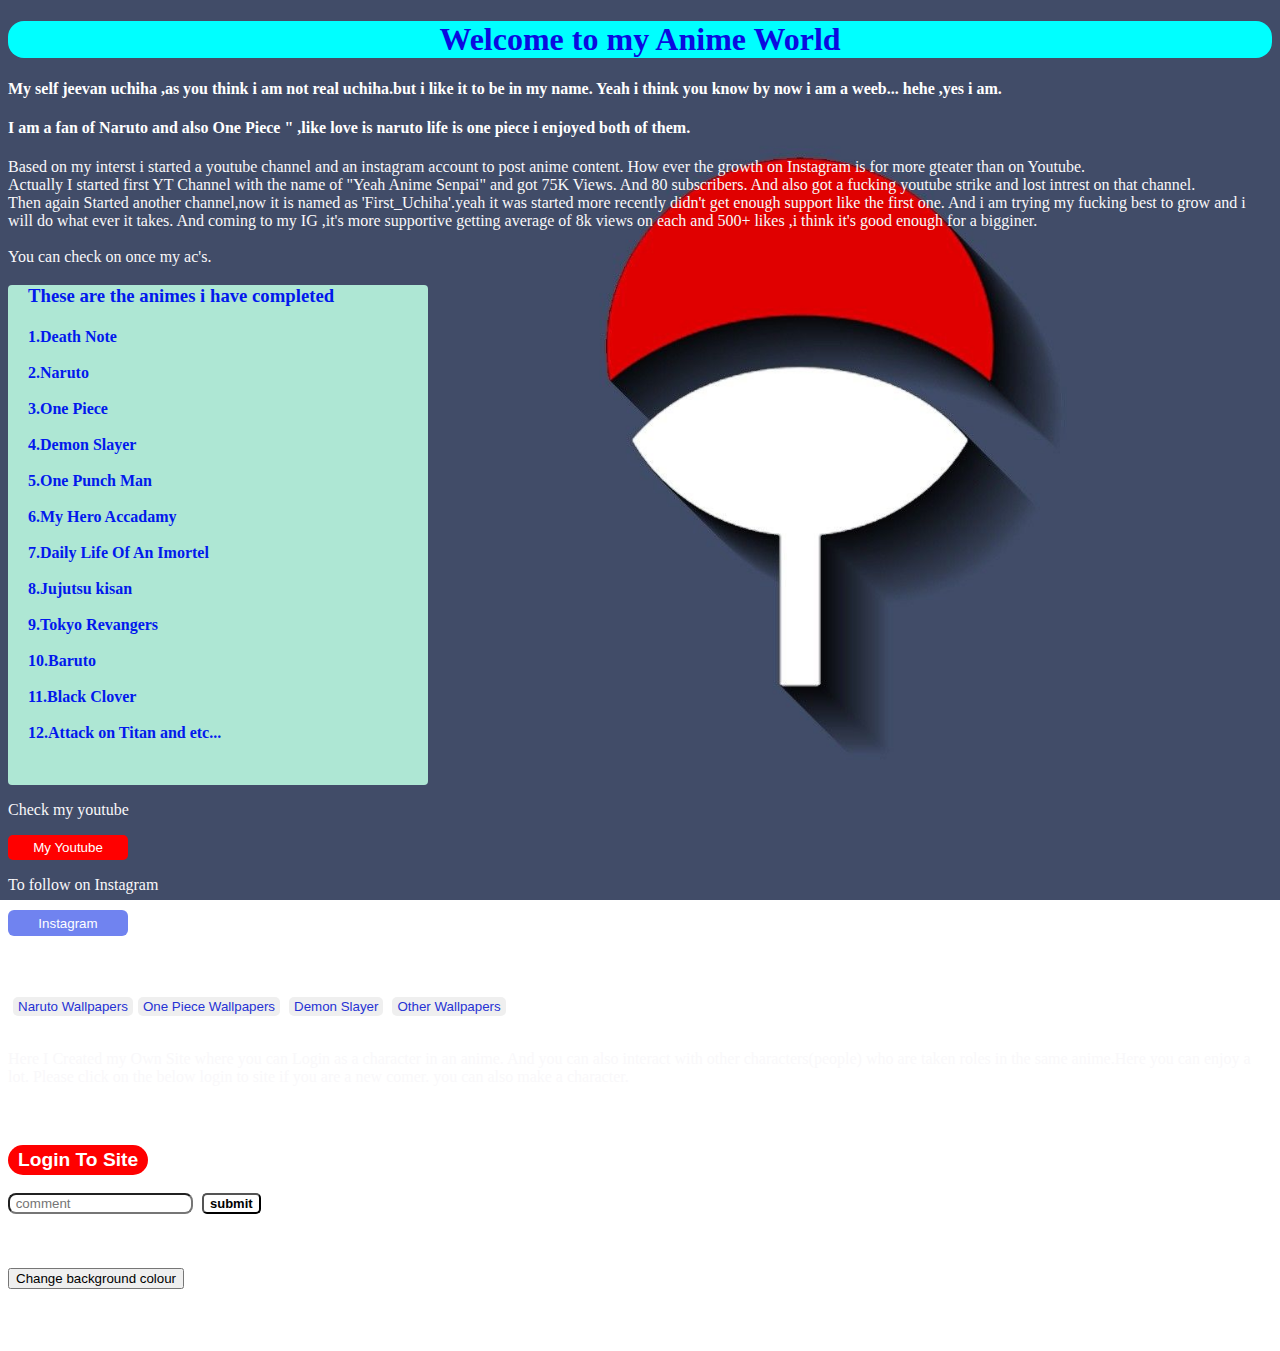
<file: index.html>
<!DOCTYPE html>
<html lang="en">
<head>
    <meta charset="UTF-8">
    <meta http-equiv="X-UA-Compatible" content="IE=edge">
    <meta name="viewport" content="width=device-width, initial-scale=1.0">
    <title>First Site by jeevan</title>
    <link rel="stylesheet" href="style.css">
</head>
<body>
    <style>
       
    </style>
    <div class="al">
   
    <h1 class="htt">Welcome to my Anime World</h1>
    <div>
        <h4 class="h4">My self jeevan uchiha ,as you think i am not real uchiha.but i like it to be in my name.
            Yeah i think you know by now i am a weeb...  hehe ,yes i am.
        </h4>
        <h4 class="h4">I am a fan of Naruto and also One Piece "
            ,like love is naruto life is one piece i enjoyed both of them.
        </h4>
        <p>Based on my interst i started a youtube channel and an instagram account to post anime content.
            How ever the growth on Instagram is for more gteater than on Youtube.
            <br>
            Actually I started first YT Channel with the name of "Yeah Anime Senpai" and got 75K Views.
            And 80 subscribers.
            And also got a fucking youtube strike and lost intrest on that channel.
            <br>
            Then again Started another channel,now it is named as 'First_Uchiha'.yeah it was started more recently didn't get enough support like the first one. And i am trying my fucking best to grow and i will do what ever it takes.
            And coming to my IG ,it's more supportive getting average of 8k views on each and 500+ likes ,i think it's good enough for a bigginer. 
            <br>
            <br>
            You can check on once my ac's.
        </p>
        <div>
            <div class="anime_list">
                <h3>
                    These are the animes i have completed
    
                    <h4>
                        1.Death Note 
                        <br><br>
                        2.Naruto
                        <br><br>
                        3.One Piece 
                        <br><br>
                        4.Demon Slayer 
                        <br><br>
                        5.One Punch Man
                        <br><br>
                        6.My Hero Accadamy
                        <br><br>
                        7.Daily Life Of An Imortel 
                        <br><br>
                        8.Jujutsu kisan 
                        <br><br>
                        9.Tokyo Revangers 
                        <br><br>
                        10.Baruto 
                        <br><br>
                        11.Black Clover 
                        <br><br>
                        12.Attack on Titan 
                        and etc...
            
                    </h4>
                </h3>
    
            </div>
        </div>

        <div>
            <p>Check my youtube </p>
            <a href="https://www.youtube.com/channel/UCDNmr3gsLQClIbqhnCjZ0MA/featured" target="_blank">
                <button class="youtube" >
                    My Youtube
                </button>
            </a>
            <p>To follow on Instagram</p>
            <a href="https://instagram.com/first_uchiha__?igshid=YmMyMTA2M2Y=" target="_blank">
            <button class="insta">
                Instagram
            </button>

           </a>


        </div>

    </div>
<!--
    </div>


    <h3 class="insta_icon">
        <a href="https://www.youtube.com/channel/UCDNmr3gsLQClIbqhnCjZ0MA/featured" target="_blank" class="youtube-icon">
        <img src="/images/icons8-youtube-logo-48.png"  alt="">

            </a>
            <a href="https://instagram.com/first_uchiha__?igshid=YmMyMTA2M2Y="target="_blank" >
             <img src="/images/icons8-instagram-480.png" height="40px" alt="">
            </a>
         </h3>
 -->    <h4 style="color: white;">For wallpapers</h4>
        <div>
            <button class="wallpaperes">Naruto Wallpapers</button><button class="wallpaperes">One Piece Wallpapers</button>
            <button class="wallpaperes">Demon Slayer</button>
            <button class="wallpaperes">Other Wallpapers
            </button>
            
        </div>
        <br>
        <div>
            <p>Here I Created my Own Site where you can Login as a character in an anime. And you can also interact with other characters(people) who are taken roles in the same anime.Here you can enjoy a lot. Please click on the below login to site if you are a new comer. you can also make a character.
            <br>
            <h3 style="color:rgb(255, 255, 255);">Note: If anyone already taken a role you can't take that <span style="text-decoration:underline;">role again.</span> </h3>
            </p>
            <a href="newfile.html" target="_blank">
                <button class="login">Login To Site</button>
            </a>
            <br><br>
            <input class="tex" type="text" placeholder=" comment"> <button class="sub" onclick="fat()" >submit</button></input>
            <br>
            <script>

                function fat(){
                        alert("Your Comment Submitted");
                }

            </script>
            <br><br><br>
            <a href="background.html">
                <button>Change background colour</button>
            </a>

        </div>
<br><br><br>


    
</body>
</html>
</file>
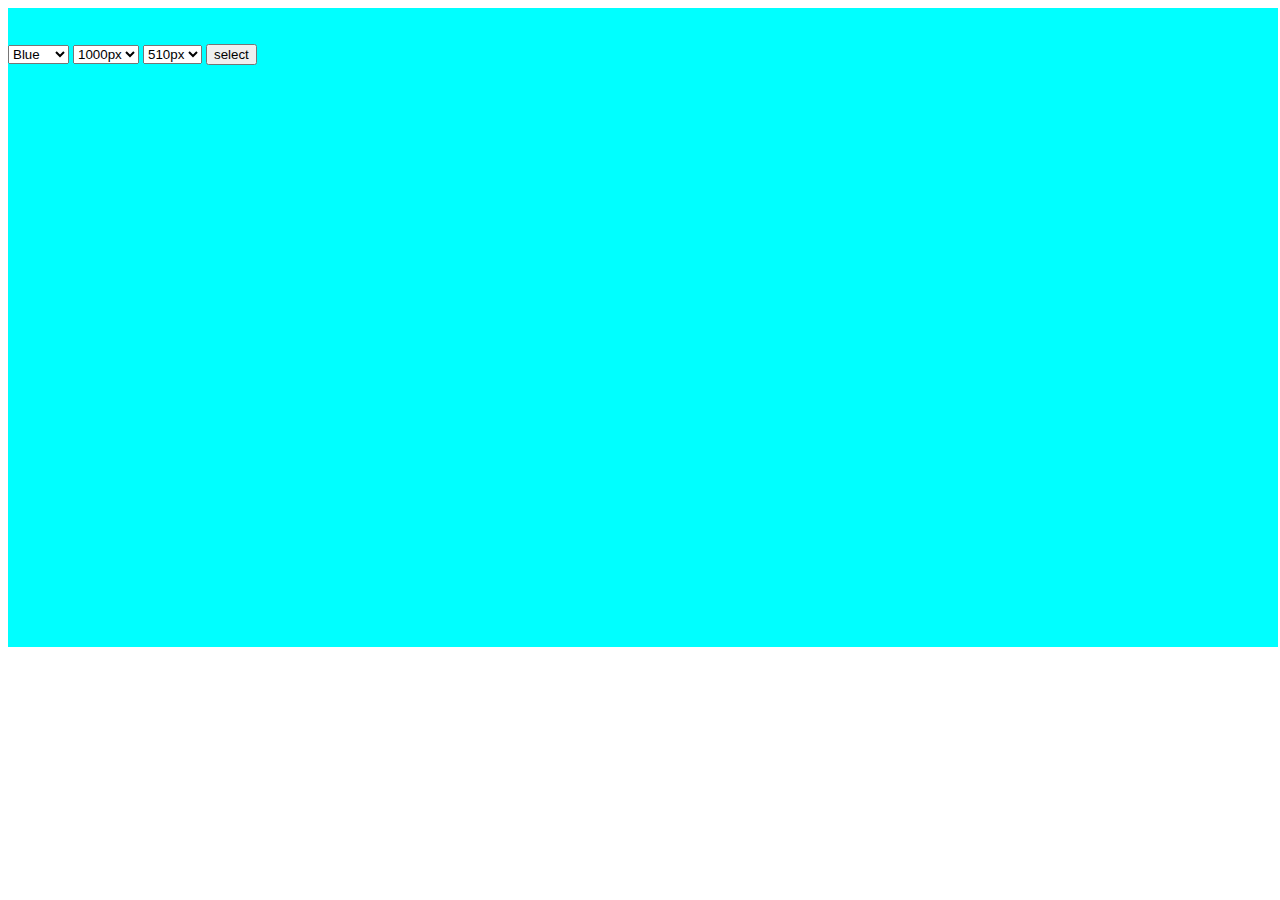
<file: background.html>
<!DOCTYPE html>
<html lang="en">
<head>
    <meta charset="UTF-8">
    <meta http-equiv="X-UA-Compatible" content="IE=edge">
    <meta name="viewport" content="width=device-width, initial-scale=1.0">
    <title>Changer</title>
</head>
<body>

   

    <div>
        <div id="change" style="background-color: aqua;height:639px; width:1270px;">
        <br><br>
            <div>
                <select name="hello" id="background">
                    <option value="Blue">Blue</option>
                    <option value="Yellow">Yellow</option>
                    <option value="Red">Red</option>
                </select>
                <select name="hello" id="width">
                    <option value="1000px">1000px</option>
                    <option value="1100px">1100px</option>
                    <option value="1200px">1200px</option>
                </select>
                <select name="hello" id="height">
                    <option value="110px">510px</option>
                    <option value="140px">440px</option>
                    <option value="210px">610px</option>
                </select>
                <button id="selec" onclick="console.log('clicked')">select</button>
                
                <br><br>
                <script src="anot.js"></script>
                
            </div>
            
        </div>
    </div>
   
</body>
</html>
</file>
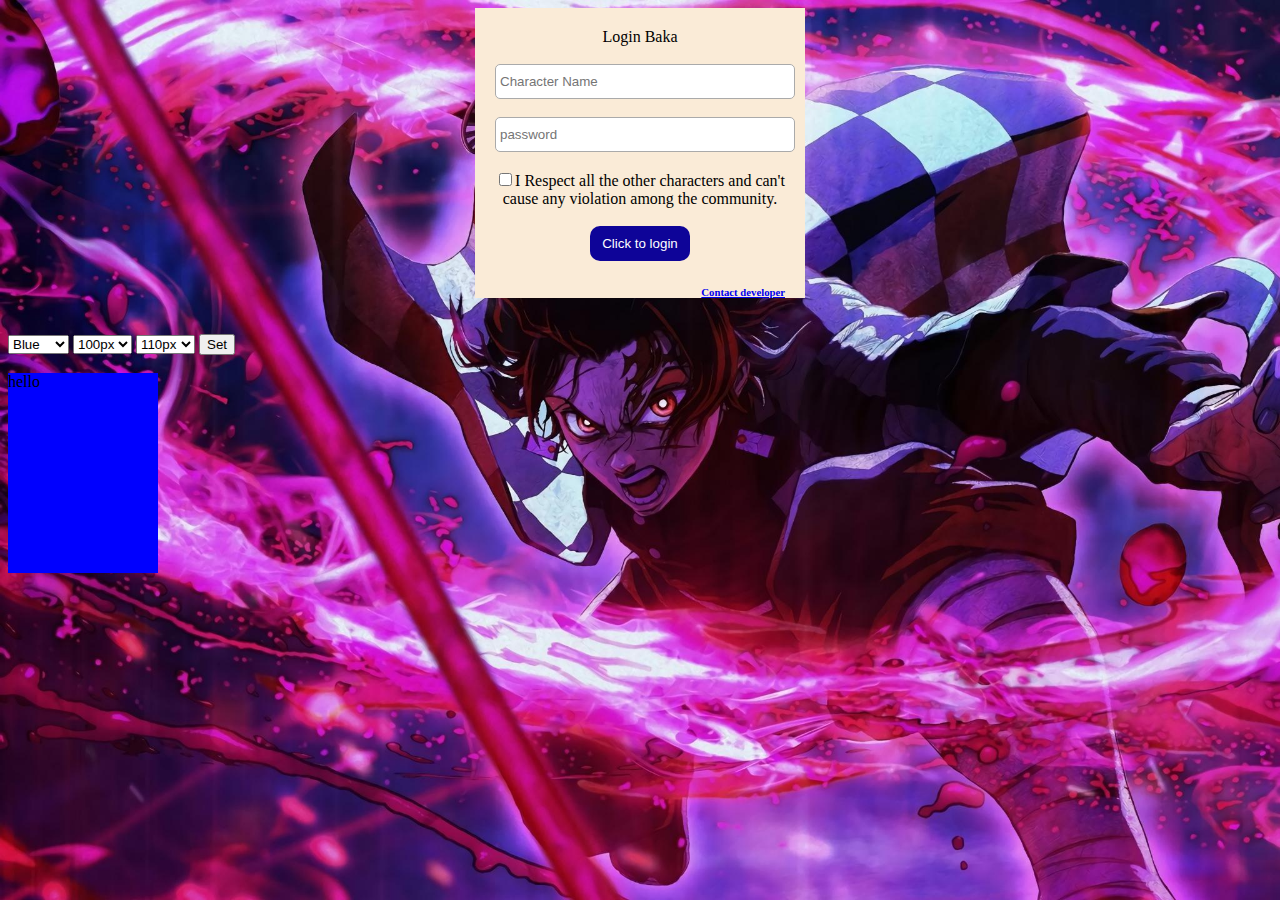
<file: newfile.html>
<!DOCTYPE html>
<html lang="en">
<head>
    <meta charset="UTF-8">
    <meta http-equiv="X-UA-Compatible" content="IE=edge">
    <meta name="viewport" content="width=device-width, initial-scale=1.0">
    <title>login page</title>
</head>
<body>
    <style>
        body{
            background-image:url(images/pple\ \(5\).jpg);
            background-repeat: no-repeat;
            background-attachment: fixed;
            background-size: cover;
        }

        #box{
            background-color:antiquewhite;
		    margin: auto;
            height: 250px;
		    width: 290px;
            padding-top: 5cm;
		    padding: 20px;
            text-align: center;
        }

        #con{
		top: 98%;
		text-align: right;
        }
        #text{
            
		height: 25px;
		border-radius: 5px;
		padding: 4px;
		border: solid thin #aaa;
		width: 100%;
        }

        #button{

            padding: 10px;
            width: 100px;
            color: white;
            background-color:rgb(14, 4, 152);
            border: none;
            border-radius: 10px;
            cursor: pointer;
            transition:background-color 0.3s,color 0.4s
        }
        #button:hover{
            background-color: rgb(36, 36, 233);
            color: aqua;
        }
    </style>


    <div id="box">
           Login Baka
           <br><br>
           <div>
            <input id="text" type="text" name="user_name" placeholder="Character Name">
            <br><br>
            <input id="text" type="password" name="password" placeholder="password">
            <br><br>
            <input type="checkbox">I Respect all the other characters and can't cause any violation among the community.
            <br><br>
            <button id="button">Click to login</button>
           </div>
           <a href="www.youtube.com"><h6 id="con">Contact developer</h6></a>
          
    </div>
    <br><br>
   <div>
    <div>
        <select name="hello" id="background">
            <option value="Blue">Blue</option>
            <option value="Yellow">Yellow</option>
            <option value="Red">Red</option>
        </select>
        <select name="hello" id="width">
            <option value="100px">100px</option>
            <option value="150px">150px</option>
            <option value="200px">200px</option>
        </select>
        <select name="hello" id="height">
            <option value="110px">110px</option>
            <option value="140px">140px</option>
            <option value="210px">210px</option>
        </select>
        <button id="set"> Set</button>
        <br><br>
        <script src="java.js"></script>
    
   
        <div id="modify" style="width:150px; height: 200px; background-color: blue;">hello</div>
    </div>
</div>

</body>
</html>
</file>
<file: style.css>
body{
    background-image: url(images/1541999.jpg);
    background-repeat: no-repeat;
    background-attachment: fixed;
    background-size: cover;
}
.h4{
    color: white;

}

.htt{
    color: rgb(11, 11, 223);
    text-align: center;
    background-color: aqua;
    border: none;
    border-radius: 16px;

}
.youtube{
    background-color: red;
    color: white;
    height: 25px;
    width: 120px;
    border: none;
    border-radius: 5px;
    cursor: pointer;
    font-style: bold;
}

.youtube:hover{
    background-color: rgb(255, 255, 255);
    color: red;
}
.youtube:active{
    background-color: aqua;
}





p{
    color:rgb(249, 248, 250);
}

.insta{
    background-color: rgb(112, 131, 240);
    border: none;
    height: 26px;
    width: 120px;
    color: white;
    border-radius: 6px;
    cursor:pointer;
    font-style: bold;
}

.insta:hover{
    background-color:white;
    color:rgb(63, 88, 232);
}


.anime_list{
    color: rgb(2, 25, 236);
    height: 500px;
    width: 400px;
    background-color: rgb(174, 231, 212);
    padding-left: 20px;
    border-radius: 4px;
}
.list{
    color:white;
}

.insta_icon{
    height:"50px";
    text-align: end;
    margin-left: 15px ;
}

.youtube-icon{
    height:"40px";
    padding-right: 20px; 
}
.wallpaperes{
    color:rgb(38, 50, 212);
    padding-left:5px;
    padding-right: 5px;
    padding-top: 2px;
    margin-left: 5px;
    padding-bottom: 2px;
    border-radius: 5px;
    border: none;
    font-style:bold;
    cursor:pointer;
}
.login{
    background-color: red;
    color: white;
    padding-left:10px;
    padding-right: 10px;
    padding-top: 4px;
    padding-bottom: 4px;
    border:none;
    border-radius: 17px;
    font-size: larger;
    font-style: bold;
    font-weight: bold;
    cursor: pointer;
    transition:background-color 0.3s,color 0.4s
}
.login:hover{
    background-color:white;
    color:rgb(232, 9, 176);
    box-shadow: 10px 7px 10px black;
}
.tex{
    border-radius: 8px;
}
.sub{
    border-radius: 5px;
    font-size: 13px;
    cursor: pointer;
    background-color: white;
    color: black;
    font-weight: bold;
    margin-left: 5px;
}
.sub:hover{
    background-color: black;
    color: white;
    border-color: white;
}
</file>
